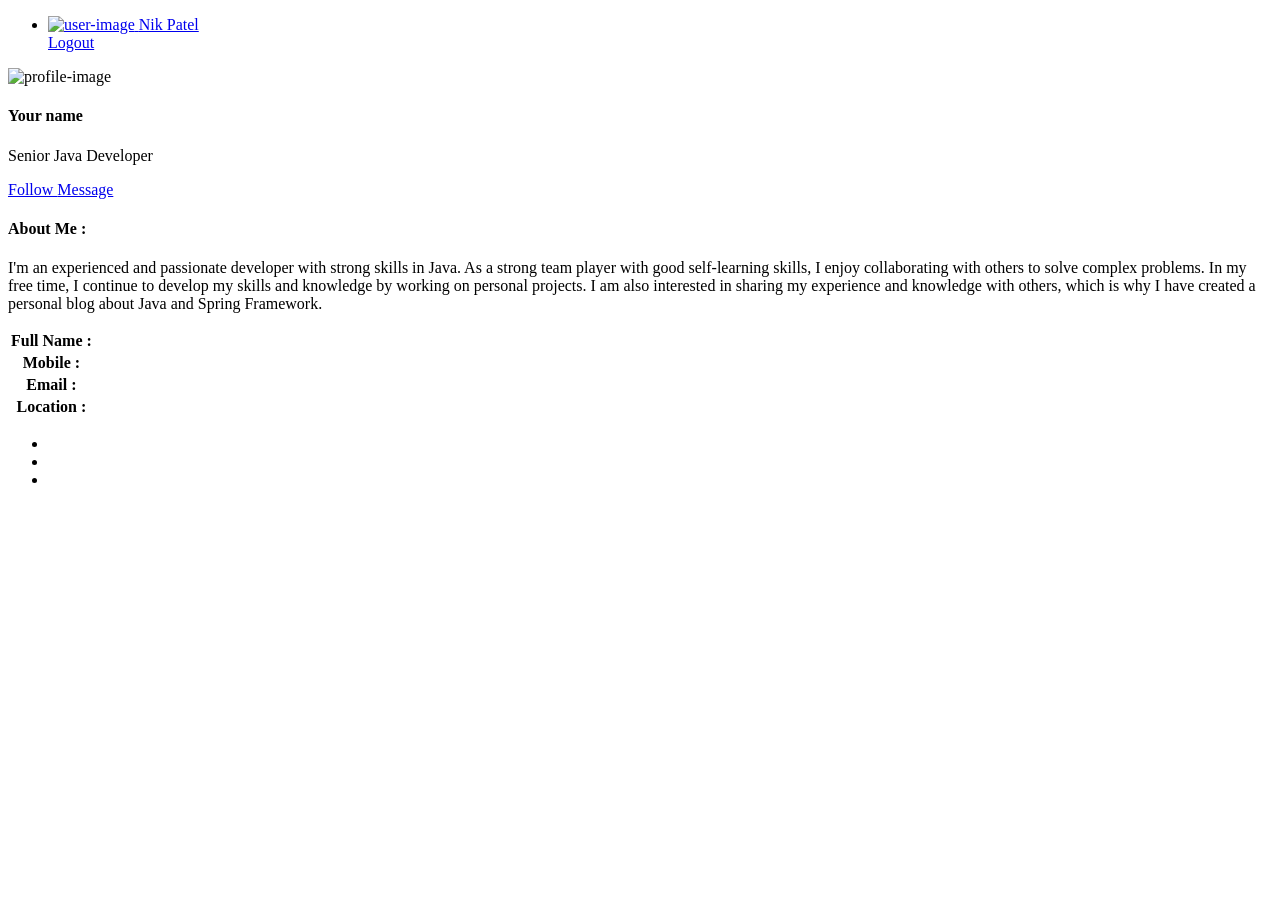
<file: src/main/resources/templates/index.html>
<!DOCTYPE html>
<html lang="en">
<head>
    <meta charset="utf-8"/>
    <title>Profile | Let me Spring you</title>
    <meta name="viewport" content="width=device-width, initial-scale=1.0">
    <meta content="A fully featured admin theme which can be used to build CRM, CMS, etc." name="description"/>
    <meta content="Coderthemes" name="author"/>
    <meta http-equiv="X-UA-Compatible" content="IE=edge"/>
    <!-- App favicon -->
    <link rel="shortcut icon" href="/assets/images/favicon.ico">
    <!-- App css -->
    <link th:href="@{/assets/css/bootstrap.min.css}" rel="stylesheet" type="text/css" id="bs-stylesheet"/>
    <link th:href="@{/assets/css/app.min.css}" rel="stylesheet" type="text/css" id="app-stylesheet"/>
    <!-- icons -->
    <link th:href="@{/assets/css/icons.min.css}" rel="stylesheet" type="text/css"/>
</head>

<body data-layout='{"mode": "light", "width": "fluid", "menuPosition": "fixed", "sidebar": { "color": "dark", "size": "default", "showuser": false}, "topbar": {"color": "light"}, "showRightSidebarOnPageLoad": true}'>

<div id="wrapper">
    <div class="navbar-custom">
        <div class="container-fluid">
            <ul class="list-unstyled topnav-menu float-end mb-0">
                <li class="dropdown notification-list topbar-dropdown">
                    <a class="nav-link dropdown-toggle nav-user me-0 waves-effect waves-light" data-bs-toggle="dropdown"
                       href="#" role="button" aria-haspopup="false" aria-expanded="false">
                        <img th:src="${user.getPicture()}" onerror="this.onerror=null; this.src='/assets/images/avatar-1.jpg'" alt="user-image" class="rounded-circle">
                        <span class="pro-user-name ms-1" th:text="${user.getFullName()}">
                                     Nik Patel <i class="mdi mdi-chevron-down"></i>
                                </span>
                    </a>
                    <div class="dropdown-menu dropdown-menu-end profile-dropdown ">
                        <a href="javascript:void(0);" class="dropdown-item notify-item">
                            <i class="ri-logout-box-line"></i>
                            <span>Logout</span>
                        </a>
                    </div>
                </li>

            </ul>
            <div class="clearfix"></div>
        </div>
    </div>
    <div class="left-side-menu">
        <div class="clearfix"></div>
    </div>
    <div class="content-page">
        <div class="content">
            <div class="container-fluid">
                <div class="row mt-2">
                    <div class="card text-center">
                        <div class="card-body">
                            <img th:src="${user.getPicture()}"
                                 onerror="this.onerror=null; this.src='/assets/images/avatar-1.jpg'"
                                 class="rounded-circle avatar-xl img-thumbnail"
                                 alt="profile-image">

                            <h4 class="mt-3 mb-0" th:text="${user.getFullName()}">Your name</h4>
                            <p class="text-muted">Senior Java Developer</p>

                            <a href="https://www.linkedin.com/in/victorchicu/" type="button" class="btn btn-success btn-xs waves-effect mb-2 waves-light">
                                Follow
                            </a>
                            <a href="mailto: victor.chicu@hotmail.com" type="button" class="btn btn-danger btn-xs waves-effect mb-2 waves-light">
                                Message
                            </a>

                            <div class="text-start mt-3">
                                <h4 class="font-13 text-uppercase">About Me :</h4>
                                <p class="text-muted font-13 mb-3">
                                    I'm an experienced and passionate developer with strong skills in Java.
                                    As a strong team player with good self-learning skills, I enjoy collaborating with others to solve complex problems.
                                    In my free time, I continue to develop my skills and knowledge by working on personal projects.
                                    I am also interested in sharing my experience and knowledge with others, which is why I have created a personal blog about Java and Spring Framework.
                                </p>

                                <div class="table-responsive">
                                    <table class="table table-borderless table-sm">
                                        <tbody>
                                        <tr>
                                            <th scope="row">Full Name :</th>
                                            <td class="text-muted" th:text="${user.getFullName()}"></td>
                                        </tr>
                                        <tr>
                                            <th scope="row">Mobile :</th>
                                            <td class="text-muted" th:text="${user.getPhoneNumber()}"></td>
                                        </tr>
                                        <tr>
                                            <th scope="row">Email :</th>
                                            <td class="text-muted" th:text="${user.getEmail()}"></td>
                                        </tr>
                                        <tr>
                                            <th scope="row">Location :</th>
                                            <td class="text-muted" th:text="${user.getLocation()}"></td>
                                        </tr>
                                        </tbody>
                                    </table>
                                </div>
                            </div>

                            <ul class="social-list list-inline mb-0">
                                <li class="list-inline-item">
                                    <a href="https://www.facebook.com/mr.kernighan"
                                       class="social-list-item border-purple text-purple"><i
                                            class="mdi mdi-facebook"></i></a>
                                </li>
                                <li class="list-inline-item">
                                    <a href="https://www.linkedin.com/in/victorchicu/" class="social-list-item border-info text-info"><i
                                            class="mdi mdi-linkedin"></i></a>
                                </li>
                                <li class="list-inline-item">
                                    <a href="https://github.com/victorchicu"
                                       class="social-list-item border-secondary text-secondary"><i
                                            class="mdi mdi-github"></i></a>
                                </li>
                            </ul>
                        </div>
                    </div>
                </div>
            </div>
        </div>
    </div>
</div>

<script th:src="@{/assets/js/vendor.min.js}"></script>
<script th:src="@{/assets/js/app.min.js}"></script>
<script>
    $(document).ready(function() {
        $("body").attr("data-sidebar-size","condensed");
    });
</script>
</body>
</html>
</file>
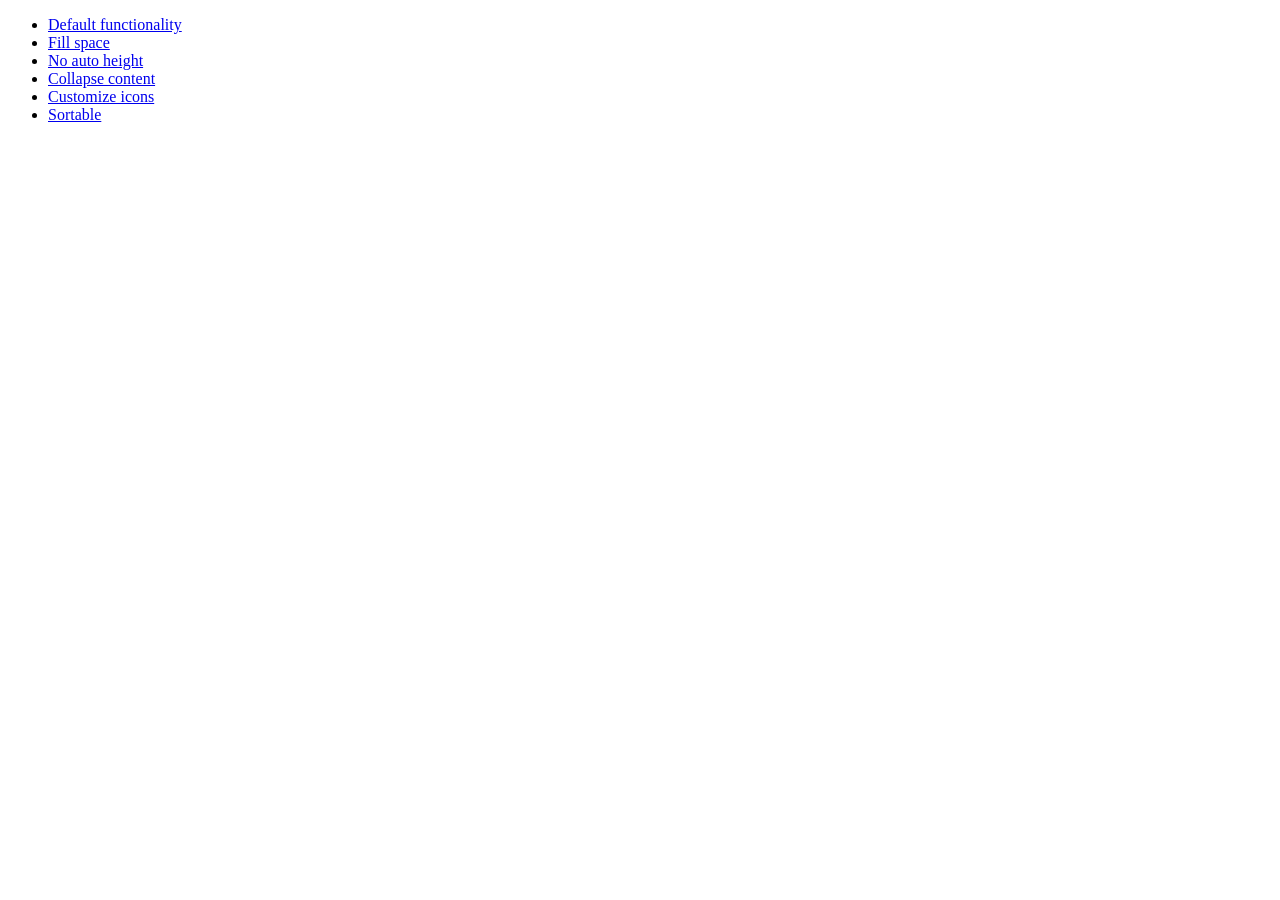
<file: src/main/resources/static/libs/jquery-ui/demos/accordion/index.html>
<!doctype html>
<html lang="en">
<head>
	<meta charset="utf-8">
	<meta name="viewport" content="width=device-width, initial-scale=1">
	<title>jQuery UI Accordion Demos</title>
</head>
<body>

<ul>
	<li><a href="default.html">Default functionality</a></li>
	<li><a href="fillspace.html">Fill space</a></li>
	<li><a href="no-auto-height.html">No auto height</a></li>
	<li><a href="collapsible.html">Collapse content</a></li>
	<li><a href="custom-icons.html">Customize icons</a></li>
	<li><a href="sortable.html">Sortable</a></li>
</ul>

</body>
</html>
</file>
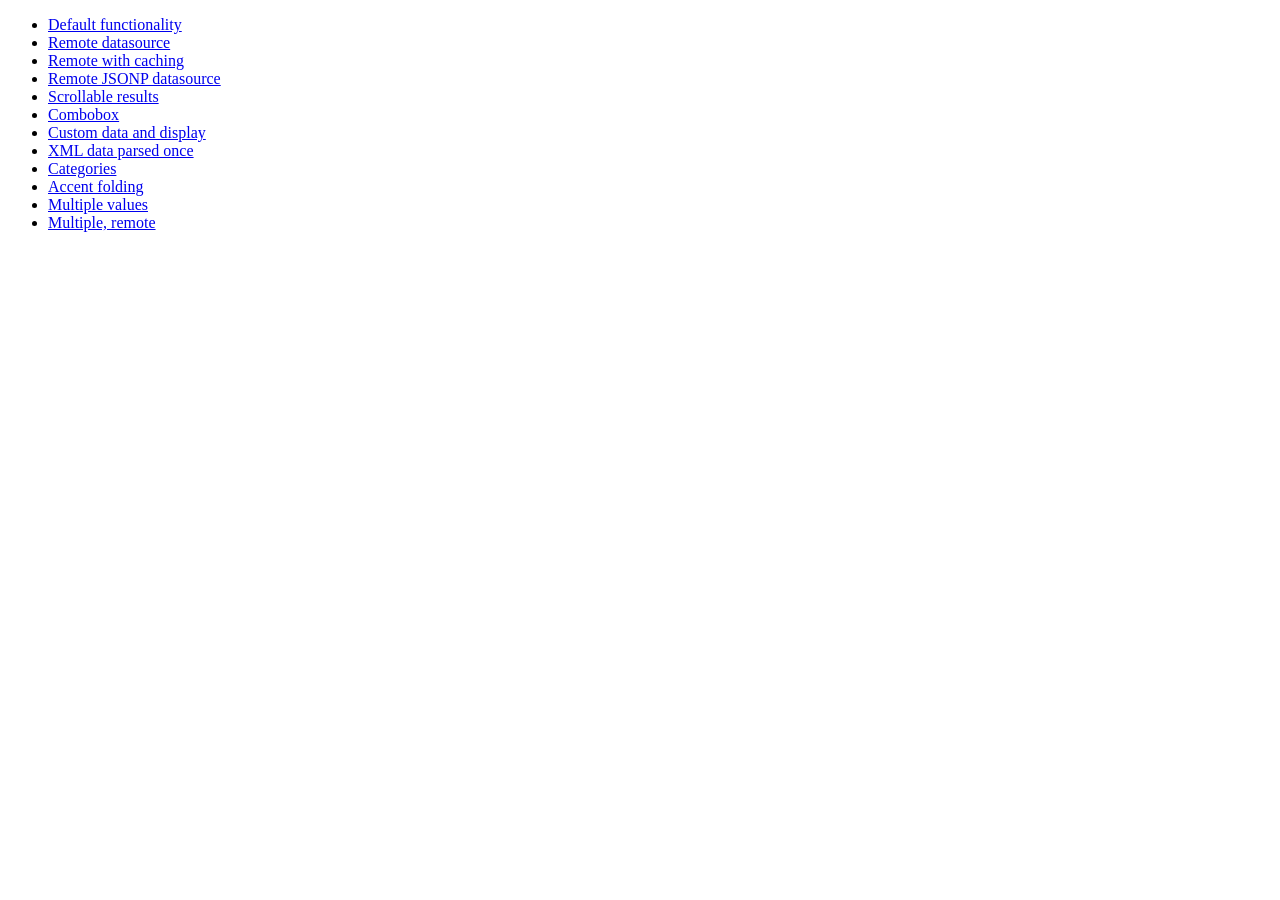
<file: src/main/resources/static/libs/jquery-ui/demos/autocomplete/index.html>
<!doctype html>
<html lang="en">
<head>
	<meta charset="utf-8">
	<meta name="viewport" content="width=device-width, initial-scale=1">
	<title>jQuery UI Autocomplete Demos</title>
</head>
<body>

<ul>
	<li><a href="default.html">Default functionality</a></li>
	<li><a href="remote.html">Remote datasource</a></li>
	<li><a href="remote-with-cache.html">Remote with caching</a></li>
	<li><a href="remote-jsonp.html">Remote JSONP datasource</a></li>
	<li><a href="maxheight.html">Scrollable results</a></li>
	<li><a href="combobox.html">Combobox</a></li>
	<li><a href="custom-data.html">Custom data and display</a></li>
	<li><a href="xml.html">XML data parsed once</a></li>
	<li><a href="categories.html">Categories</a></li>
	<li><a href="folding.html">Accent folding</a></li>
	<li><a href="multiple.html">Multiple values</a></li>
	<li><a href="multiple-remote.html">Multiple, remote</a></li>
</ul>

</body>
</html>
</file>
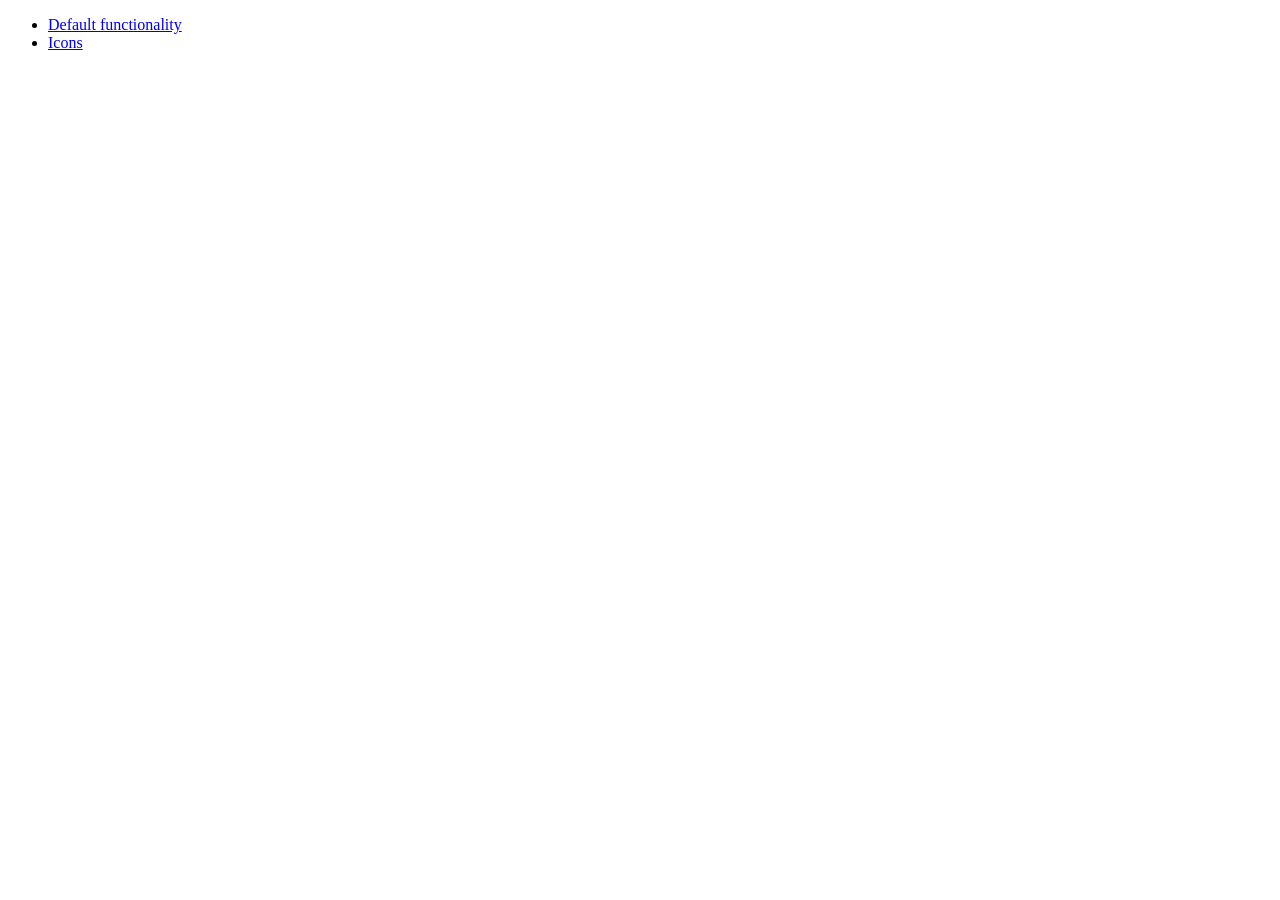
<file: src/main/resources/static/libs/jquery-ui/demos/button/index.html>
<!doctype html>
<html lang="en">
<head>
	<meta charset="utf-8">
	<meta name="viewport" content="width=device-width, initial-scale=1">
	<title>jQuery UI Button Demos</title>
</head>
<body>

<ul>
	<li><a href="default.html">Default functionality</a></li>
	<li><a href="icons.html">Icons</a></li>
</ul>

</body>
</html>
</file>
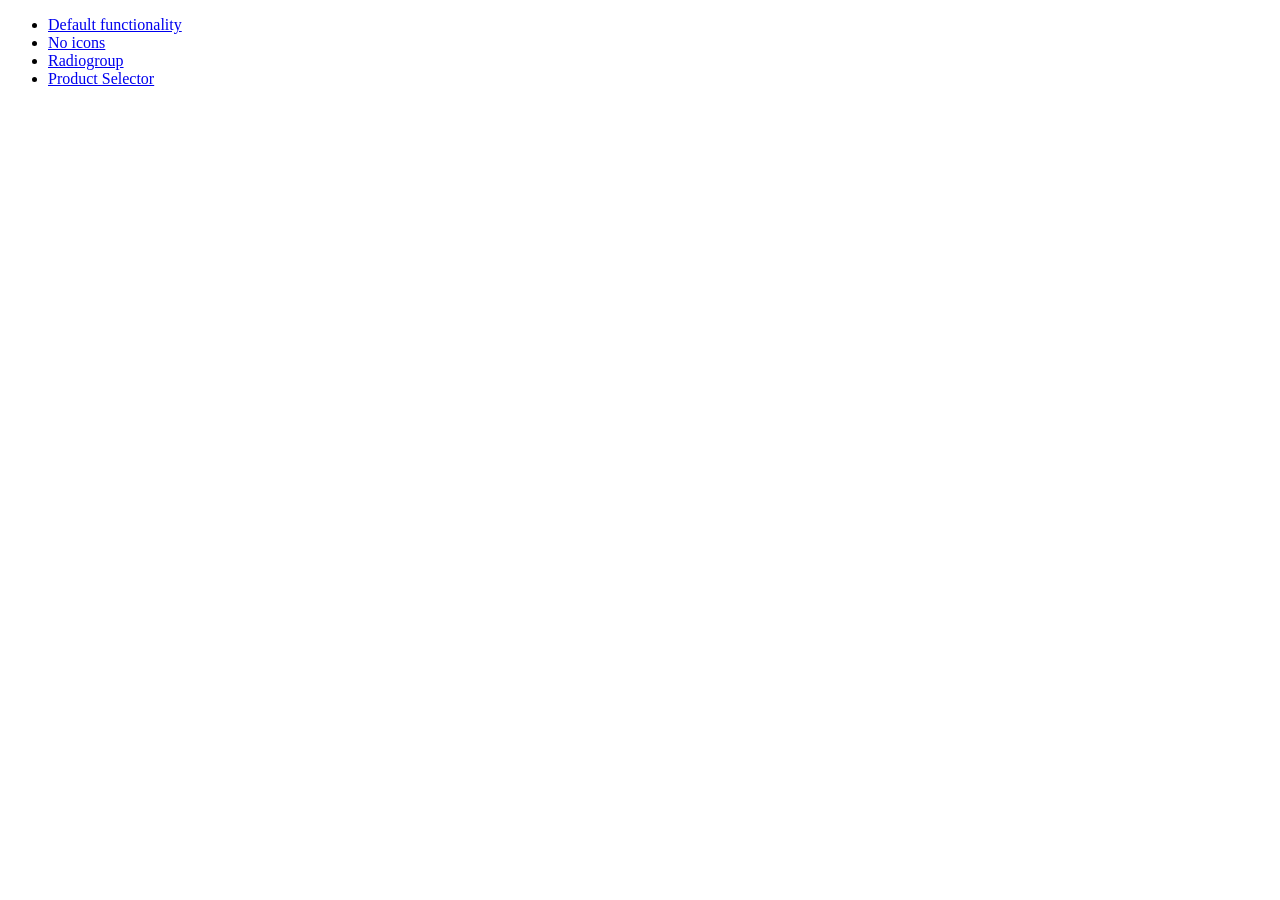
<file: src/main/resources/static/libs/jquery-ui/demos/checkboxradio/index.html>
<!doctype html>
<html lang="en">
<head>
	<meta charset="utf-8">
	<meta name="viewport" content="width=device-width, initial-scale=1">
	<title>jQuery UI Checkboxradio Demos</title>
</head>
<body>

<ul>
	<li><a href="default.html">Default functionality</a></li>
	<li><a href="no-icons.html">No icons</a></li>
	<li><a href="radiogroup.html">Radiogroup</a></li>
	<li><a href="product-selector.html">Product Selector</a></li>
</ul>

</body>
</html>
</file>
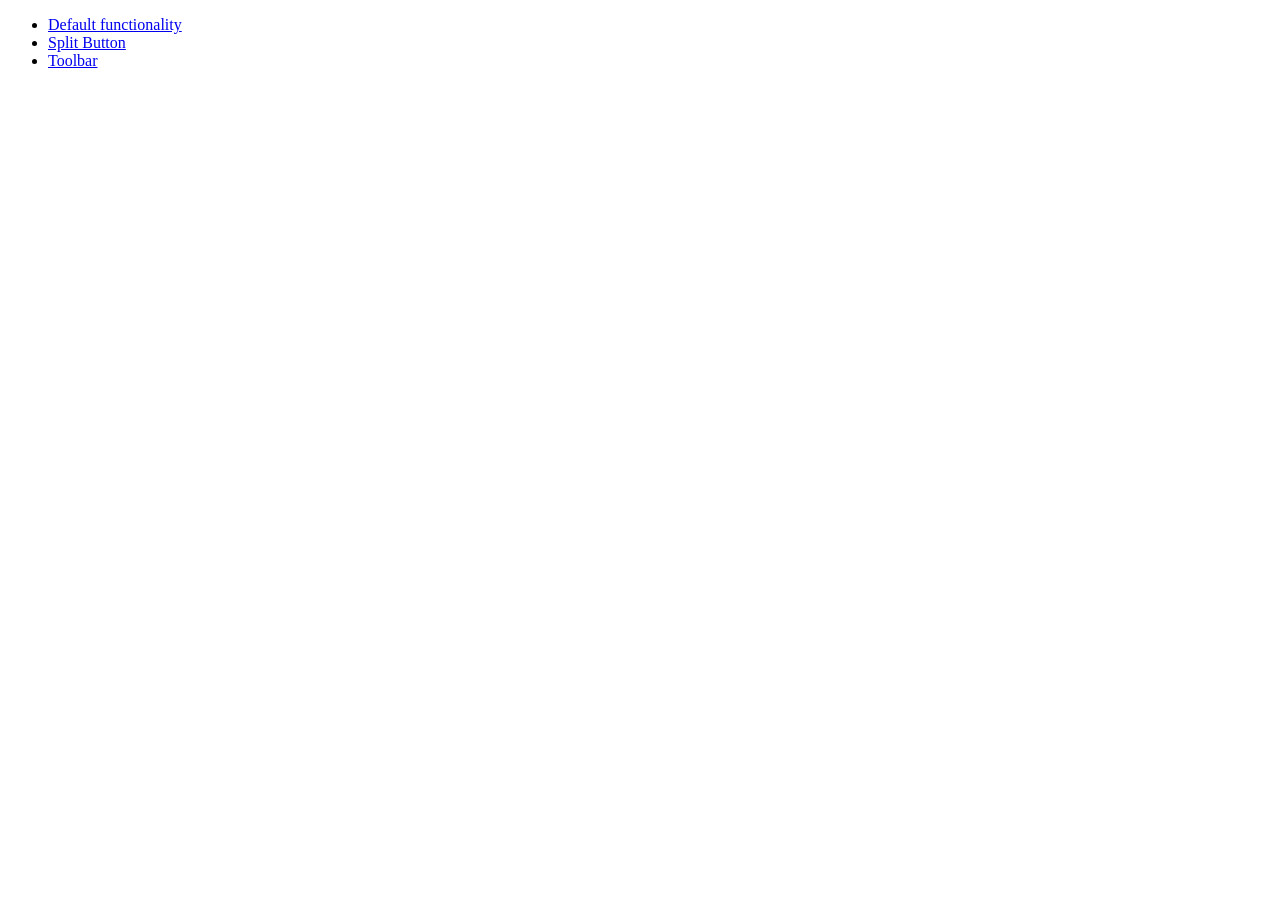
<file: src/main/resources/static/libs/jquery-ui/demos/controlgroup/index.html>
<!doctype html>
<html lang="en">
<head>
	<meta charset="utf-8">
	<meta name="viewport" content="width=device-width, initial-scale=1">
	<title>jQuery UI Controlgroup Demos</title>
</head>
<body>

<ul>
	<li><a href="default.html">Default functionality</a></li>
	<li><a href="splitbutton.html">Split Button</a></li>
	<li><a href="toolbar.html">Toolbar</a></li>
</ul>

</body>
</html>
</file>
